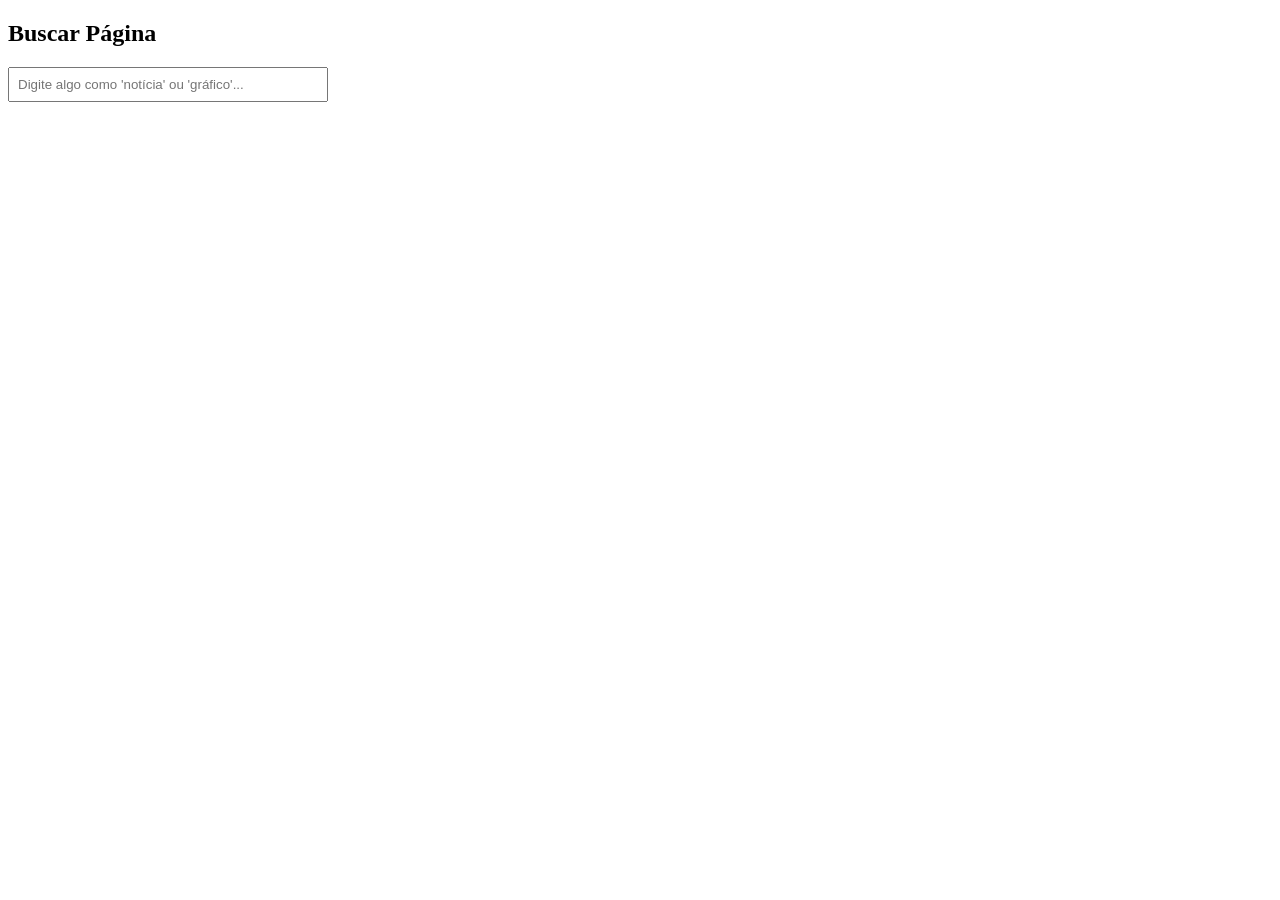
<file: barra_pesquisa.html>
<!DOCTYPE html>
<html lang="pt-BR">
<head>
  <meta charset="UTF-8">
  <title>Pesquisar Páginas</title>
  <style>
    input {
      padding: 8px;
      width: 300px;
      margin-bottom: 10px;
    }
    ul {
      list-style: none;
      padding: 0;
    }
    li {
      margin: 5px 0;
    }
  </style>
</head>
<body>

  <h2>Buscar Página</h2>
  <input type="text" id="pesquisa" placeholder="Digite algo como 'notícia' ou 'gráfico'...">
  <ul id="resultados"></ul>

  <script>
    const paginas = [
      { titulo: "Gráfico Dinâmico", url: "grafico_dinamico.html" },
      { titulo: "Heatmap", url: "heatmap front.html" },
      { titulo: "Notícia", url: "noticia.html" },
      { titulo: "Sobre Nós", url: "sobre nós.html" },
      { titulo: "Top Perdedores", url: "top-perdedores.html" },
      { titulo: "Top Vencedores", url: "top-vencedores.html" }
    ];

    const input = document.getElementById('pesquisa');
    const lista = document.getElementById('resultados');

    input.addEventListener('input', () => {
      const termo = input.value.toLowerCase();
      lista.innerHTML = '';

      const filtradas = paginas.filter(p => p.titulo.toLowerCase().includes(termo));

      filtradas.forEach(pagina => {
        const li = document.createElement('li');
        const a = document.createElement('a');
        a.href = pagina.url;
        a.textContent = pagina.titulo;
        li.appendChild(a);
        lista.appendChild(li);
      });

      if (filtradas.length === 0 && termo.length > 0) {
        lista.innerHTML = '<li>Nenhuma página encontrada.</li>';
      }
    });
  </script>

</body>
</html>
</file>
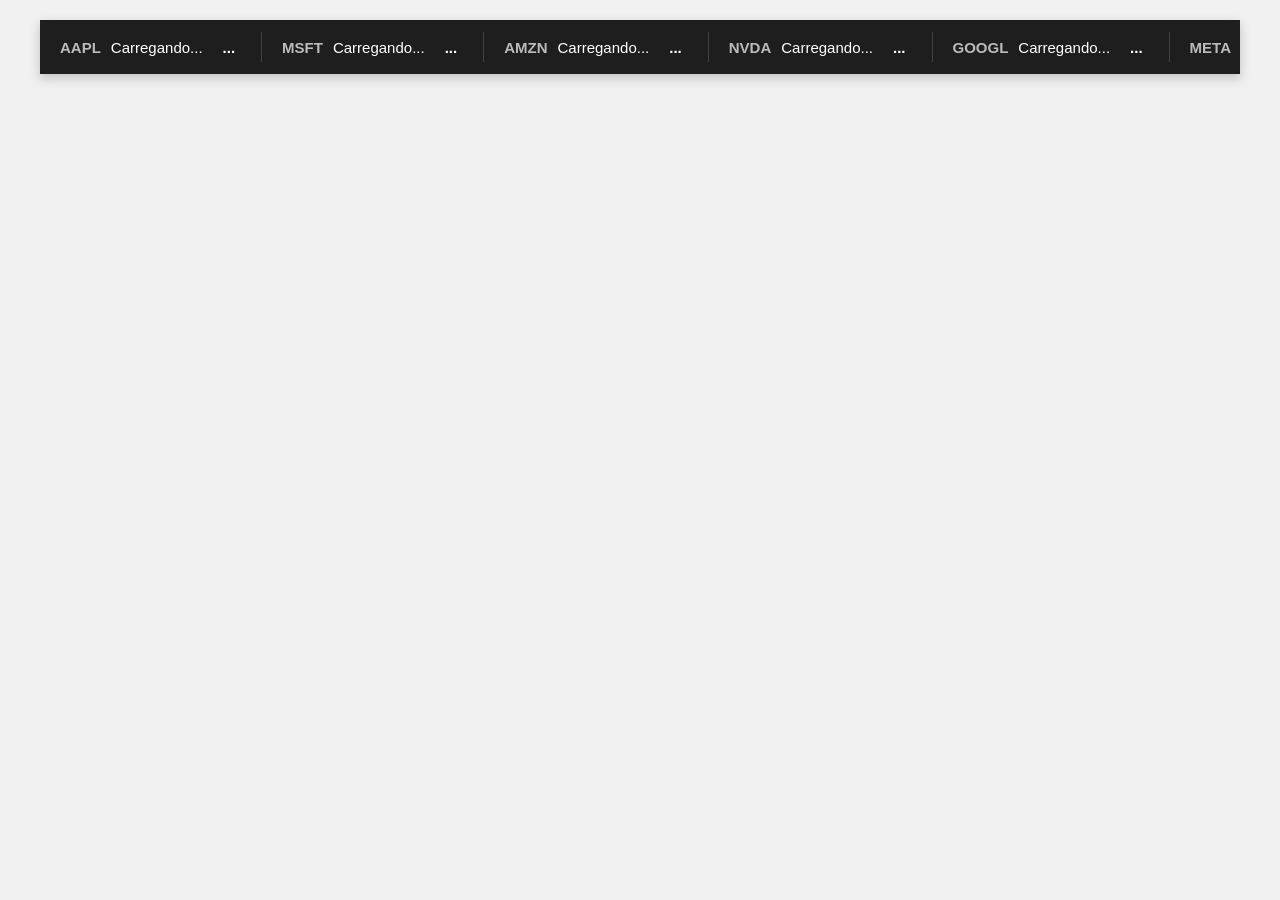
<file: faixa_acoes.html>
<!DOCTYPE html>
<html lang="pt-br">
<head>
    <meta charset="UTF-8">
    <meta name="viewport" content="width=device-width, initial-scale=1.0">
    <title>Faixa de Ações Rolante com Finnhub</title>
    <style>
        body {
            font-family: 'Segoe UI', Tahoma, Geneva, Verdana, sans-serif;
            background-color: #f0f0f0;
            margin: 0;
            padding-top: 20px;
            padding-bottom: 20px;
            display: flex;
            justify-content: center;
        }

        .ticker-container-wrapper {
            width: 100%;
            max-width: 1200px;
            background-color: #1e1e1e;
            color: #ffffff;
            overflow: hidden;
            padding: 12px 0;
            box-shadow: 0 4px 10px rgba(0,0,0,0.2);
        }

        .ticker-tape {
            display: flex;
            white-space: nowrap;
        }

        .stock-item {
            display: inline-flex;
            align-items: center;
            padding: 0 20px;
            font-size: 15px;
            height: 30px;
            border-right: 1px solid #444;
        }

        .stock-symbol {
            font-weight: bold;
            margin-right: 10px;
            color: #bbbbbb;
        }

        .stock-price {
            margin-right: 10px;
            color: #ffffff;
        }

        .stock-change-container {
            display: flex;
            align-items: center;
            padding: 3px 6px;
            border-radius: 4px;
            font-weight: bold;
        }

        .positive {
            background-color: #0b873c;
            color: #ffffff;
        }

        .negative {
            background-color: #d92e2e;
            color: #ffffff;
        }

        .arrow {
            margin-right: 4px;
            font-size: 14px;
        }

        @keyframes scrollTicker {
            0% {
                transform: translateX(0%);
            }
            100% {
                transform: translateX(-50%);
            }
        }
    </style>
</head>
<body>

<div class="ticker-container-wrapper">
    <div class="ticker-tape" id="tickerTape">
    </div>
</div>

<script>
    const finnhubApiKey = "d0s785pr01qkkpltdqh0d0s785pr01qkkpltdqhg";
    const nasdaqSymbols = ["AAPL", "MSFT", "AMZN", "NVDA", "GOOGL", "META", "TSLA", "AVGO", "COST", "ADBE"];
    let previousData = {};
    const REFRESH_INTERVAL = 30000;
    let isTickerInitialized = false;

    const tickerTapeElement = document.getElementById('tickerTape');

    function createStockItemHTML(symbol, data) {
        const currentData = data || { price: undefined, percentChange: undefined };
        const price = currentData.price !== undefined ? `$${Number(currentData.price).toFixed(2)}` : 'Carregando...';
        let percentChangeStr = currentData.percentChange !== undefined ? `${Number(currentData.percentChange).toFixed(2)}%` : '...';
        let changeClass = '';
        let arrow = '';

        if (currentData.percentChange !== undefined) {
            const pc = Number(currentData.percentChange);
            if (pc > 0) {
                changeClass = 'positive';
                arrow = '▲';
                percentChangeStr = `+${percentChangeStr}`;
            } else if (pc < 0) {
                changeClass = 'negative';
                arrow = '▼';
            }
        }

        return `
            <div class="stock-item" data-symbol="${symbol}">
                <span class="stock-symbol">${symbol}</span>
                <span class="stock-price">${price}</span>
                <div class="stock-change-container ${changeClass}">
                    <span class="arrow">${arrow}</span>
                    <span class="stock-change">${percentChangeStr}</span>
                </div>
            </div>
        `;
    }

    function initializeTicker() {
        if (isTickerInitialized) {
            return;
        }

        let originalItemsHTML = '';
        nasdaqSymbols.forEach(symbol => {
            originalItemsHTML += createStockItemHTML(symbol, previousData[symbol]);
        });

        const tempOriginalContainer = document.createElement('div');
        tempOriginalContainer.style.display = 'flex';
        tempOriginalContainer.style.visibility = 'hidden';
        tempOriginalContainer.style.position = 'absolute';
        tempOriginalContainer.innerHTML = originalItemsHTML;
        document.body.appendChild(tempOriginalContainer);

        let singleSetWidth = 0;
        Array.from(tempOriginalContainer.children).forEach(item => {
            singleSetWidth += item.offsetWidth;
        });
        document.body.removeChild(tempOriginalContainer);

        tickerTapeElement.innerHTML = originalItemsHTML + originalItemsHTML;

        if (singleSetWidth > 0) {
            const animationSpeedPxPerSec = 50;
            const animationDuration = singleSetWidth / animationSpeedPxPerSec;
            tickerTapeElement.style.animation = `scrollTicker ${animationDuration}s linear infinite`;
        } else {
            tickerTapeElement.style.animation = `scrollTicker 60s linear infinite`;
        }
        isTickerInitialized = true;
    }

    function updateTickerDisplays() {
        if (!isTickerInitialized) return;

        nasdaqSymbols.forEach(symbol => {
            const data = previousData[symbol];
            if (data) {
                const itemsToUpdate = document.querySelectorAll(`.stock-item[data-symbol="${symbol}"]`);
                itemsToUpdate.forEach(itemElement => {
                    const priceElement = itemElement.querySelector(".stock-price");
                    const changeContainerElement = itemElement.querySelector(".stock-change-container");
                    const arrowElement = itemElement.querySelector(".arrow");
                    const changeValueElement = itemElement.querySelector(".stock-change");

                    if (priceElement) priceElement.textContent = data.price !== undefined ? `$${Number(data.price).toFixed(2)}` : 'Carregando...';
                    
                    let percentChangeStr = data.percentChange !== undefined ? `${Number(data.percentChange).toFixed(2)}%` : '...';
                    let changeClass = '';
                    let arrow = '';

                    if (data.percentChange !== undefined) {
                        const pc = Number(data.percentChange);
                        if (pc > 0) {
                            changeClass = 'positive';
                            arrow = '▲';
                            percentChangeStr = `+${percentChangeStr}`;
                        } else if (pc < 0) {
                            changeClass = 'negative';
                            arrow = '▼';
                        }
                    }

                    if (changeContainerElement) changeContainerElement.className = `stock-change-container ${changeClass}`;
                    if (arrowElement) arrowElement.textContent = arrow;
                    if (changeValueElement) changeValueElement.textContent = percentChangeStr;
                });
            }
        });
    }

    async function fetchStockData() {
        const apiKeyMissing = (finnhubApiKey === "SUA_CHAVE_FINNHUB_API" || !finnhubApiKey);

        if (apiKeyMissing) {
            if (!isTickerInitialized) {
                 nasdaqSymbols.forEach((symbol) => {
                    if (!previousData[symbol]) {
                        previousData[symbol] = {
                            price: (100 + Math.random() * 300).toFixed(2),
                            percentChange: (Math.random() * 4 - 2).toFixed(2)
                        };
                    }
                });
                initializeTicker();
            } else {
                nasdaqSymbols.forEach((symbol) => { // Garante que placeholders existam se previousData estiver vazio
                    if (!previousData[symbol]) {
                        previousData[symbol] = {
                            price: (100 + Math.random() * 300).toFixed(2),
                            percentChange: (Math.random() * 4 - 2).toFixed(2)
                        };
                    }
                });
                updateTickerDisplays();
            }
            return;
        }

        if (!isTickerInitialized) {
             initializeTicker();
        }

        let newOverallData = {};
        for (const symbol of nasdaqSymbols) {
            try {
                const response = await fetch(`https://finnhub.io/api/v1/quote?symbol=${symbol}&token=${finnhubApiKey}`);
                if (!response.ok) {
                    if(previousData[symbol]) newOverallData[symbol] = previousData[symbol];
                    continue;
                }
                const data = await response.json();

                if (data && data.c !== undefined && data.dp !== undefined) {
                    newOverallData[symbol] = { price: data.c, percentChange: data.dp };
                } else {
                    if(previousData[symbol]) newOverallData[symbol] = previousData[symbol];
                }
            } catch (error) {
                if(previousData[symbol]) newOverallData[symbol] = previousData[symbol];
            }
        }
        previousData = {...previousData, ...newOverallData};
        updateTickerDisplays();
    }

    // Bloco de Inicialização Principal
    if (finnhubApiKey === "SUA_CHAVE_FINNHUB_API" || !finnhubApiKey) {
        nasdaqSymbols.forEach((symbol) => {
            if (!previousData[symbol]) {
                 previousData[symbol] = {
                    price: (100 + Math.random() * 300).toFixed(2),
                    percentChange: (Math.random() * 4 - 2).toFixed(2)
                };
            }
        });
    }

    initializeTicker();
    fetchStockData();
    setInterval(fetchStockData, REFRESH_INTERVAL);
</script>

</body>
</html>
</file>
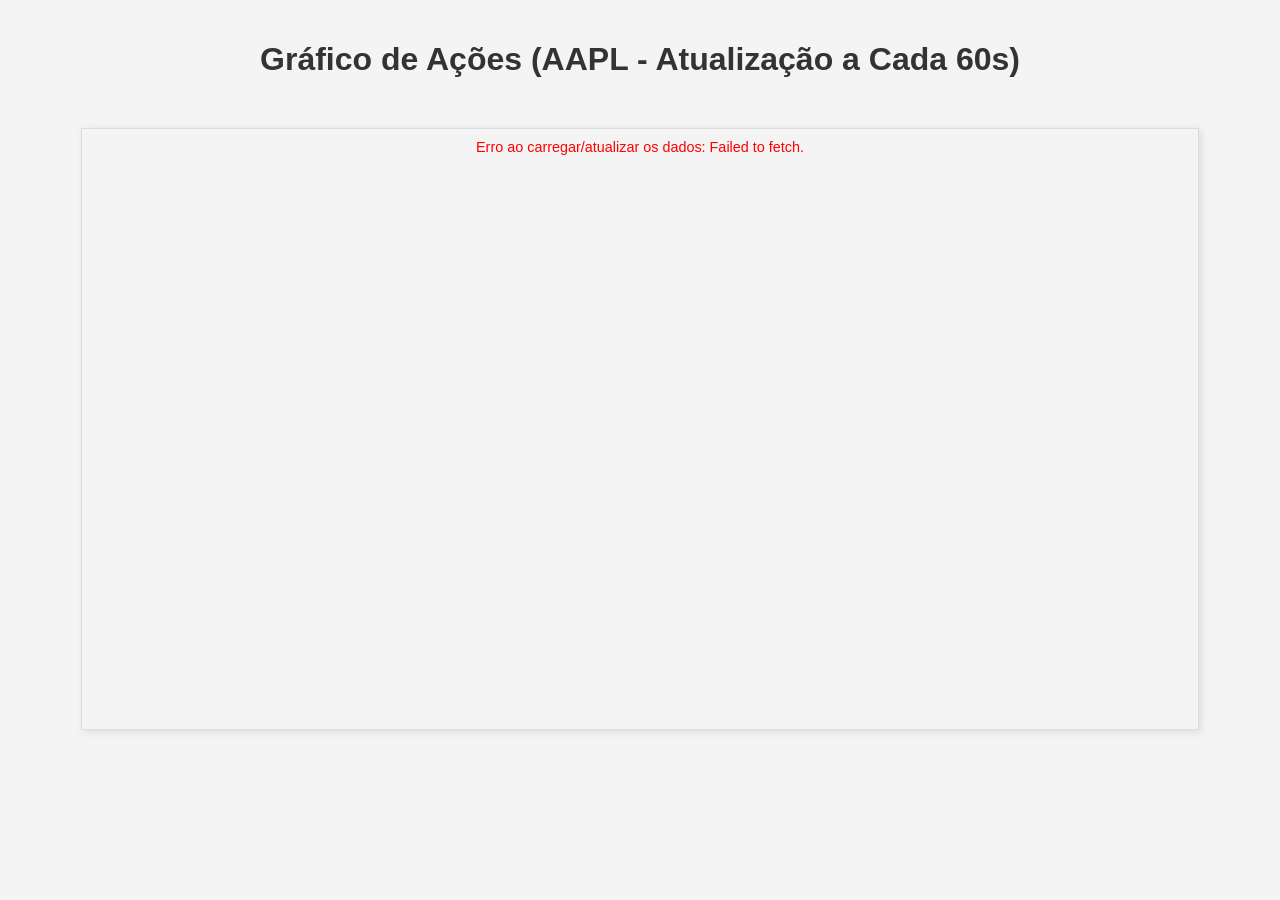
<file: grafico_dinamico.html>
<!DOCTYPE html>
<html lang="pt-BR">
<head>
    <meta charset="UTF-8">
    <meta name="viewport" content="width=device-width, initial-scale=1.0">
    <title>Gráfico de Ações em Tempo Real (Alpha Vantage)</title>
    
    <script src="https://code.highcharts.com/stock/highstock.js"></script>
    <script src="https://code.highcharts.com/stock/modules/data.js"></script>
    <script src="https://code.highcharts.com/stock/modules/exporting.js"></script>
    <script src="https://code.highcharts.com/stock/modules/indicators.js"></script>
    <script src="https://code.highcharts.com/stock/stock/modules/drag-panes.js"></script>
    <script src="https://code.highcharts.com/stock/modules/annotations.js"></script>
    
    <style>
        #chart-container {
            width: 90%;
            max-width: 1200px;
            height: 600px;
            margin: 50px auto;
            border: 1px solid #ddd;
            box-shadow: 2px 2px 8px rgba(0,0,0,0.1);
        }
        body {
            font-family: Arial, sans-serif;
            text-align: center;
            background-color: #f4f4f4;
            margin: 0;
            padding: 20px;
        }
        h1 {
            color: #333;
        }
        #loading-message {
            margin-top: 20px;
            font-size: 1.2em;
            color: #555;
        }
        #status-message {
            margin-top: 10px;
            font-size: 0.9em;
            color: #777;
        }
    </style>
</head>
<body>
    <h1>Gráfico de Ações (AAPL - Atualização a Cada 60s)</h1>
    
    <div id="chart-container">
        <p id="loading-message">Carregando dados iniciais do gráfico...</p>
        <p id="status-message"></p>
    </div>

    <script>
        document.addEventListener('DOMContentLoaded', function () {
            const loadingMessage = document.getElementById('loading-message');
            const statusMessage = document.getElementById('status-message');
            
            // Sua chave API da Alpha Vantage
            const ALPHA_VANTAGE_API_KEY = 'ZFQDNZ946X36TIYZ'; 
            const SYMBOL = 'AAPL'; 
            const UPDATE_INTERVAL_MS = 60 * 1000; // Atualiza a cada 60 segundos (1 minuto)

            let chart; // Variável para armazenar a instância do gráfico

            async function fetchDataAndUpdateChart() {
                try {
                    statusMessage.textContent = 'Buscando novos dados...';
                    const alphaVantageUrl = `https://www.alphavantage.co/query?function=TIME_SERIES_INTRADAY&symbol=${SYMBOL}&interval=1min&outputsize=compact&apikey=${ALPHA_VANTAGE_API_KEY}`;
                    
                    console.log("Tentando buscar dados da URL:", alphaVantageUrl);
                    
                    const response = await fetch(alphaVantageUrl);
                    
                    if (!response.ok) {
                        throw new Error(`Erro HTTP: ${response.status} - ${response.statusText}`);
                    }
                    
                    const data = await response.json();
                    
                    console.log("Dados brutos da Alpha Vantage:", data);

                    const timeSeries = data['Time Series (1min)'];

                    if (!timeSeries) {
                        if (data['Error Message']) {
                            throw new Error(`Erro da API Alpha Vantage: ${data['Error Message']}`);
                        }
                        if (data['Note']) {
                            throw new Error(`Erro da API Alpha Vantage: ${data['Note']}. Você atingiu o limite de requisições do plano gratuito (5 por minuto / 25 por dia).`);
                        }
                        throw new Error("Nenhum dado intradiário encontrado. Verifique o símbolo da ação ou sua chave API.");
                    }

                    const ohlcData = [];
                    const volumeData = [];

                    const dates = Object.keys(timeSeries).sort((a, b) => new Date(a).getTime() - new Date(b).getTime());

                    for (const dateStr of dates) {
                        const item = timeSeries[dateStr];
                        const timestampMs = new Date(dateStr).getTime();
                        
                        const open = parseFloat(item['1. open']);
                        const high = parseFloat(item['2. high']);
                        const low = parseFloat(item['3. low']);
                        const close = parseFloat(item['4. close']);
                        const volume = parseFloat(item['5. volume']); 
                        
                        ohlcData.push([timestampMs, open, high, low, close]);
                        volumeData.push([timestampMs, volume]);
                    }

                    if (chart) {
                        chart.series[0].setData(ohlcData);
                        chart.series[1].setData(volumeData);
                        statusMessage.textContent = `Gráfico atualizado em: ${new Date().toLocaleTimeString()}`;
                    } else {
                        loadingMessage.style.display = 'none';
                        renderHighcharts(ohlcData, volumeData, SYMBOL);
                        statusMessage.textContent = `Gráfico inicial carregado. Última atualização: ${new Date().toLocaleTimeString()}`;
                    }

                } catch (error) {
                    console.error("Erro ao buscar ou processar dados da Alpha Vantage:", error);
                    loadingMessage.style.display = 'none';
                    statusMessage.textContent = `Erro ao carregar/atualizar os dados: ${error.message}.`;
                    statusMessage.style.color = 'red';
                }
            }

            function renderHighcharts(ohlcData, volumeData, symbol) {
                chart = Highcharts.stockChart('chart-container', {
                    rangeSelector: {
                        enabled: false
                    },
                    navigator: {
                        enabled: false
                    },
                    scrollbar: {
                        enabled: false
                    },

                    title: {
                        text: `${symbol} Preço da Ação (Dados Intradiários)`
                    },

                    subtitle: {
                        text: 'Dados de Alpha Vantage (Plano Gratuito - Limite de Requisições)'
                    },

                    xAxis: {
                        type: 'datetime',
                        labels: {
                            formatter: function() {
                                return Highcharts.dateFormat('%H:%M:%S', this.value);
                            }
                        }
                    },

                    yAxis: [{
                        labels: {
                            align: 'right',
                            x: -3
                        },
                        title: {
                            text: 'Preço'
                        },
                        height: '60%',
                        lineWidth: 2,
                        resize: {
                            enabled: true
                        }
                    }, {
                        labels: {
                            align: 'right',
                            x: -3
                        },
                        title: {
                            text: 'Volume'
                        },
                        top: '65%',
                        height: '35%',
                        offset: 0,
                        lineWidth: 2
                    }],

                    tooltip: {
                        split: true
                    },

                    series: [{
                        type: 'candlestick',
                        name: `${symbol} Preço`,
                        data: ohlcData,
                        // === ADIÇÃO PARA AS CORES DOS CANDLES ===
                        color: 'red',    // Cor para velas de baixa (fechamento < abertura)
                        upColor: 'green',// Cor para velas de alta (fechamento > abertura)
                        // ======================================
                        dataGrouping: {
                            enabled: false
                        },
                        id: 'main-series'
                    }, {
                        type: 'column',
                        name: 'Volume',
                        data: volumeData,
                        yAxis: 1,
                        dataGrouping: {
                            enabled: false
                        }
                    }]
                });
            }

            fetchDataAndUpdateChart();
            setInterval(fetchDataAndUpdateChart, UPDATE_INTERVAL_MS);
        });
    </script>
</body>
</html>
</file>
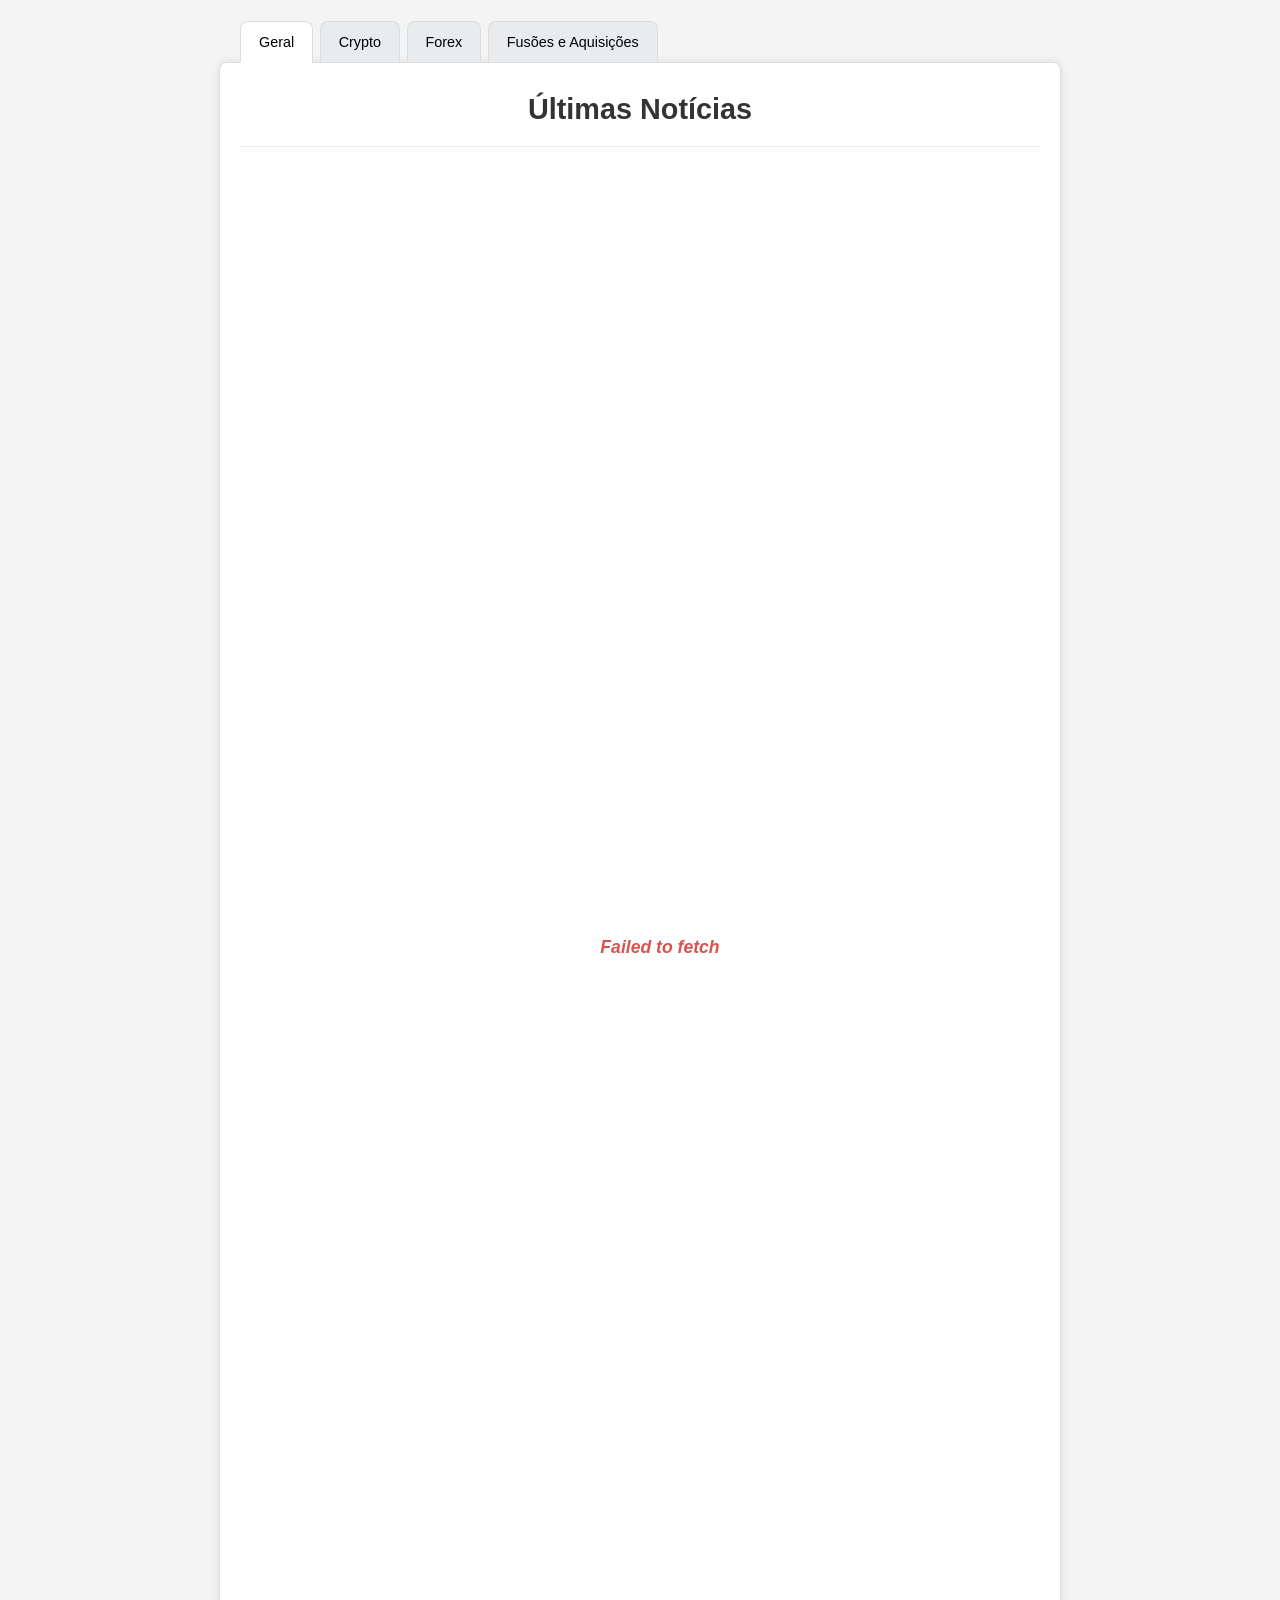
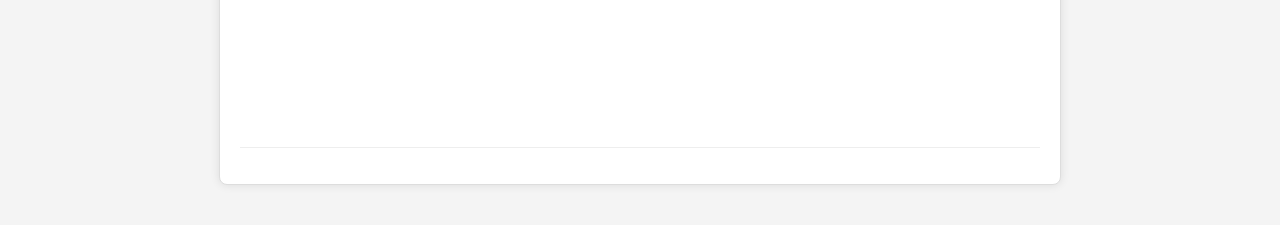
<file: noticia.html>
<!DOCTYPE html>
<html lang="pt-br">
<head>
    <meta charset="UTF-8">
    <meta name="viewport" content="width=device-width, initial-scale=1.0">
    <title>Notícias do Mercado</title>
    <style>
        body {
            font-family: Arial, sans-serif;
            margin: 0;
            padding: 20px;
            background-color: #f4f4f4;
            color: #333;
        }

        .tabs-container {
            max-width: 800px; 
            margin: 0 auto; /* Centralizar, sem margem inferior específica aqui */
            /* padding-left: 10px; -- REMOVIDO para alinhar à esquerda */
            position: relative;
            z-index: 10;
        }

        .tab-button {
            padding: 12px 18px;
            margin-right: 2px; /* Espaço entre abas */
            /* margin-left: 0; -- Garante que a primeira aba comece na borda */
            cursor: pointer;
            border: 1px solid #ddd;
            background-color: #e9ecef;
            border-top-left-radius: 8px;
            border-top-right-radius: 8px;
            border-bottom: none; 
            position: relative;
            bottom: -1px; 
            font-weight: 500;
            font-size: 0.9em;
            transition: background-color 0.2s ease-in-out;
        }

        .tab-button:hover {
            background-color: #dee2e6;
        }

        .tab-button.active {
            background-color: #fff; 
            border-color: #ddd;
            border-bottom: 1px solid #fff; 
            z-index: 1;
        }

        .news-container {
            max-width: 800px;
            margin: 0 auto 20px auto; 
            background-color: #fff;
            padding: 20px;
            padding-top: 30px; 
            border: 1px solid #ddd; 
            border-radius: 8px;
            box-shadow: 0 0 10px rgba(0, 0, 0, 0.1);
            position: relative;
        }

        h1 {
            color: #333;
            text-align: center;
            margin-top: 0; 
            margin-bottom: 20px;
            font-size: 1.8em;
        }

        #news-list {
            list-style-type: none;
            padding: 0;
            height: 1600px; /* ALTURA FIXA - ajuste este valor conforme necessário */
            overflow-y: auto; /* Adiciona barra de rolagem se o conteúdo exceder a altura */
            display: flex;
            flex-direction: column;
            border-top: 1px solid #eee; /* Linha sutil no topo da área de scroll */
            border-bottom: 1px solid #eee; /* Linha sutil na base da área de scroll */
        }

        #news-list li.message-item {
            text-align: center;
            font-style: italic;
            color: #555;
            padding: 20px;
            margin: auto; 
            font-size: 1.1em;
            width: 100%; /* Para ocupar a largura e centralizar o texto */
        }
        
        #news-list li.message-item.error {
            color: #d9534f; 
            font-weight: bold;
        }

        #news-list li.message-item.loading {
            color: #007bff; 
        }

        #news-list li:not(.message-item) { 
            background-color: #f9f9f9;
            border: 1px solid #eee; /* Borda sutil para cada item, pode remover se preferir */
            padding: 15px;
            margin-bottom: 10px;
            border-radius: 4px;
            display: flex;
            align-items: flex-start;
        }
         /* Adiciona margem apenas se não for o último item de notícia real */
        #news-list li:not(.message-item):not(:last-child) {
            margin-bottom: 10px;
        }
        #news-list li:not(.message-item):last-child {
            margin-bottom: 0; /* Remove margem do último item para melhor encaixe no scroll */
        }


        #news-list li:not(.message-item) img {
            width: 100px;
            height: 100px;
            object-fit: cover;
            border-radius: 4px;
            margin-right: 15px;
            flex-shrink: 0;
        }

        .news-text-content { 
            flex: 1;
            display: flex;
            flex-direction: column;
        }

        #news-list li:not(.message-item) h3 {
            margin-top: 0;
            margin-bottom: 5px;
            font-size: 1.2em;
        }

        #news-list li:not(.message-item) p {
            margin: 5px 0;
            font-size: 0.9em;
            color: #555;
        }

        #news-list li:not(.message-item) a {
            text-decoration: none;
            color: #007bff;
            font-weight: bold;
            margin-top: auto; 
        }

        #news-list li:not(.message-item) a:hover {
            text-decoration: underline;
        }

    </style>
</head>
<body>
    <div class="tabs-container">
        <button class="tab-button active" data-category="general">Geral</button>
        <button class="tab-button" data-category="crypto">Crypto</button>
        <button class="tab-button" data-category="forex">Forex</button>
        <button class="tab-button" data-category="merger">Fusões e Aquisições</button>
    </div>

    <div class="news-container">
        <h1>Últimas Notícias</h1>
        <ul id="news-list">
            </ul>
    </div>

    <script>
        document.addEventListener('DOMContentLoaded', () => {
            const apiKey = 'd1095o1r01qhkqr8lp80d1095o1r01qhkqr8lp8g';
            let currentNewsCategory = 'general';
            const updateIntervalMinutes = 10;
            const numberOfArticles = 10; // Ou mais, se a área de scroll permitir

            const newsList = document.getElementById('news-list');
            const tabButtons = document.querySelectorAll('.tab-button');

            function formatUnixTimestamp(timestamp) {
                const date = new Date(timestamp * 1000);
                return date.toLocaleString('pt-BR');
            }

            async function fetchNews() {
                if (!apiKey || apiKey === 'SUA_CHAVE_API_AQUI') {
                    newsList.innerHTML = '<li class="message-item error">CONFIGURAÇÃO: Por favor, insira sua chave de API da Finnhub.</li>';
                    console.error('Chave da API não configurada.');
                    return;
                }

                newsList.innerHTML = '<li class="message-item loading">Carregando notícias...</li>';

                const url = `https://finnhub.io/api/v1/news?category=${currentNewsCategory}&token=${apiKey}`;
                let customErrorMessage = '';

                try {
                    const response = await fetch(url);
                    if (!response.ok) {
                        if (response.status === 401) {
                            customErrorMessage = 'Erro de Autenticação: Verifique sua chave de API.';
                        } else if (response.status === 403) {
                            customErrorMessage = 'Acesso Negado: Sua chave de API não tem permissão para este recurso.';
                        } else if (response.status === 429) {
                            customErrorMessage = 'Limite de Requisições Atingido. Tente novamente mais tarde.';
                        } else {
                            customErrorMessage = `Erro ao buscar notícias (HTTP ${response.status}).`;
                        }
                        throw new Error(customErrorMessage);
                    }
                    const data = await response.json();
                    if (data && data.length > 0) {
                        displayNews(data);
                    } else if (data && data.length === 0) {
                         newsList.innerHTML = '<li class="message-item">Nenhuma notícia encontrada para esta categoria.</li>';
                    } else { 
                        newsList.innerHTML = '<li class="message-item error">Não foi possível carregar as notícias. Formato de resposta inesperado.</li>';
                    }
                } catch (error) {
                    console.error('Falha ao buscar notícias:', error);
                    newsList.innerHTML = `<li class="message-item error">${customErrorMessage || error.message || 'Ocorreu um erro desconhecido.'}</li>`;
                }
            }

            function displayNews(articles) {
                newsList.innerHTML = ''; 

                const articlesToDisplay = articles.slice(0, numberOfArticles);

                articlesToDisplay.forEach(article => {
                    const listItem = document.createElement('li');

                    if (article.image && article.image.trim() !== '') {
                        const img = document.createElement('img');
                        img.src = article.image;
                        img.alt = article.headline;
                        listItem.appendChild(img);
                    }

                    const textContentDiv = document.createElement('div');
                    textContentDiv.className = 'news-text-content';

                    const title = document.createElement('h3');
                    title.textContent = article.headline;
                    textContentDiv.appendChild(title);

                    const source = document.createElement('p');
                    source.textContent = `Fonte: ${article.source}`;
                    textContentDiv.appendChild(source);

                    const datetime = document.createElement('p');
                    datetime.textContent = `Data: ${formatUnixTimestamp(article.datetime)}`;
                    textContentDiv.appendChild(datetime);

                    const link = document.createElement('a');
                    link.href = article.url;
                    link.textContent = 'Leia mais';
                    link.target = '_blank';
                    link.rel = 'noopener noreferrer';
                    textContentDiv.appendChild(link);
                    
                    listItem.appendChild(textContentDiv);
                    newsList.appendChild(listItem);
                });
            }

            tabButtons.forEach(button => {
                button.addEventListener('click', () => {
                    tabButtons.forEach(btn => btn.classList.remove('active'));
                    button.classList.add('active');
                    currentNewsCategory = button.dataset.category;
                    fetchNews();
                });
            });

            fetchNews();
            setInterval(fetchNews, updateIntervalMinutes * 60 * 1000);
        });
    </script>
</body>
</html>
</file>
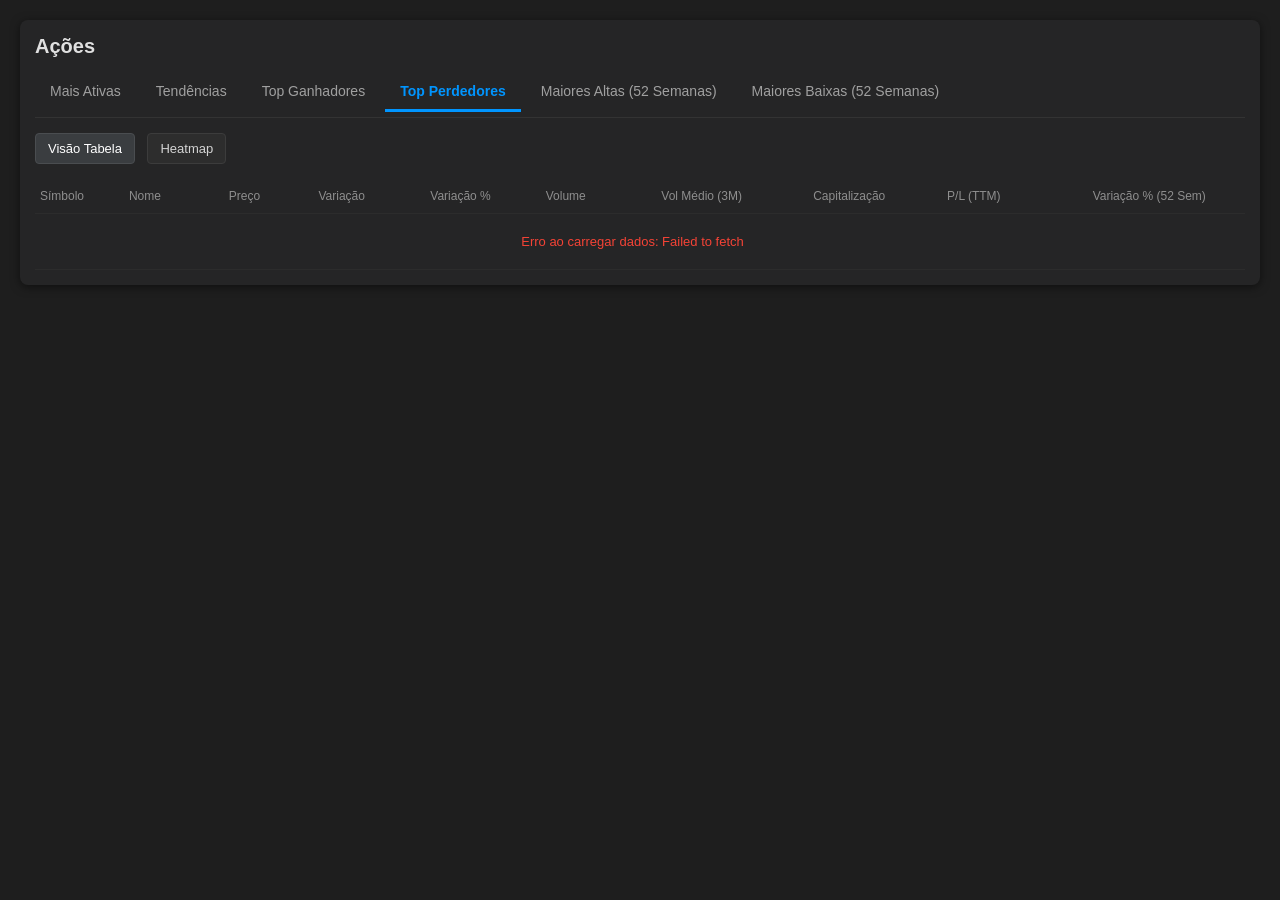
<file: top-perdedores.html>
<!DOCTYPE html>
<html lang="pt-BR">
<head>
    <meta charset="UTF-8">
    <meta name="viewport" content="width=device-width, initial-scale=1.0">
    <title>Top Perdedores</title>
    <style>
        body {
            font-family: 'Segoe UI', Tahoma, Geneva, Verdana, sans-serif;
            background-color: #1e1e1e;
            color: #d4d4d4;
            margin: 0;
            padding: 20px;
        }

        .stocks-container {
            background-color: #252526;
            border-radius: 8px;
            padding: 15px;
            box-shadow: 0 2px 10px rgba(0,0,0,0.5);
        }

        h2 {
            color: #e0e0e0;
            margin-top: 0;
            margin-bottom: 15px;
            font-size: 20px;
        }

        .tabs {
            display: flex;
            margin-bottom: 15px;
            border-bottom: 1px solid #333;
            flex-wrap: wrap; 
        }

        .tab-button {
            padding: 10px 15px;
            cursor: pointer;
            border: none;
            background-color: transparent;
            color: #a0a0a0;
            font-size: 14px;
            border-bottom: 3px solid transparent;
            margin-right: 5px;
            margin-bottom: 5px; 
        }

        .tab-button.active {
            color: #0095ff;
            border-bottom-color: #0095ff;
            font-weight: bold;
        }

        .view-options {
            margin-bottom: 15px;
        }

        .view-button {
            padding: 7px 12px;
            margin-right: 8px;
            cursor: pointer;
            border: 1px solid #3c3c3c;
            background-color: #2d2d2d;
            color: #d4d4d4;
            font-size: 13px;
            border-radius: 4px;
        }

        .view-button.active {
            background-color: #3a3d40;
            color: #ffffff;
            border-color: #4a4d50;
        }

        table {
            width: 100%;
            border-collapse: collapse;
            font-size: 13px;
        }

        th, td {
            padding: 10px 8px;
            text-align: left;
            border-bottom: 1px solid #2c2c2c;
            white-space: nowrap; 
        }

        th {
            color: #8e8e8e;
            font-weight: 500;
            font-size: 12px;
        }

        tbody tr:hover {
            background-color: #2a2d2e;
        }

        .text-red {
            color: #f44336;
        }

        .text-green {
            color: #4caf50;
        }

        .symbol {
            color: #5dade2;
            font-weight: bold;
        }

        .sparkline-cell {
            width: 60px;
            text-align: center;
        }

        .sparkline-placeholder {
            width: 50px;
            height: 20px;
            font-size: 18px; 
            color: #666;
            line-height: 20px;
            display: inline-block;
        }

        td.number-cell, th.number-header {
            text-align: right;
            padding-right: 15px;
        }

        th:first-child, td:first-child {
            padding-left: 5px;
        }

        td:nth-child(2) {
            white-space: normal; 
            min-width: 100px; 
        }

        .loading-message, .error-message, .no-data-message {
            text-align: center;
            padding: 20px;
            color: #a0a0a0;
        }

        .error-message {
            color: #f44336;
        }
    </style>
</head>
<body>

<div class="stocks-container">
    <h2>Ações</h2>
    <div class="tabs">
        <button class="tab-button" data-tab-id="most-active">Mais Ativas</button>
        <button class="tab-button" data-tab-id="trending-now">Tendências</button>
        <button class="tab-button" data-tab-id="top-gainers">Top Ganhadores</button>
        <button class="tab-button active" data-tab-id="top-losers">Top Perdedores</button>
        <button class="tab-button" data-tab-id="52wk-gainers">Maiores Altas (52 Semanas)</button>
        <button class="tab-button" data-tab-id="52wk-losers">Maiores Baixas (52 Semanas)</button>
    </div>
    <div class="view-options">
        <button class="view-button active" data-view-id="table">Visão Tabela</button>
        <button class="view-button" data-view-id="heatmap">Heatmap</button>
    </div>
    <table>
        <thead>
            <tr>
                <th>Símbolo</th>
                <th>Nome</th>
                <th class="number-header">Preço</th>
                <th class="number-header">Variação</th>
                <th class="number-header">Variação %</th>
                <th class="number-header">Volume</th>
                <th class="number-header">Vol Médio (3M)</th>
                <th class="number-header">Capitalização</th>
                <th class="number-header">P/L (TTM)</th>
                <th class="number-header">Variação % (52 Sem)</th>
                <th></th>
            </tr>
        </thead>
        <tbody id="stock-table-body">
            <tr>
                <td colspan="11" class="loading-message">Carregando dados...</td>
            </tr>
        </tbody>
    </table>
</div>

<script>
document.addEventListener('DOMContentLoaded', () => {
    const stockTableBody = document.getElementById('stock-table-body');
    const FMP_API_KEY = 'jFXomqhwPs2waRbSavVD778vyxTRCKZK'; // <<< COLOQUE SUA CHAVE REAL DA FMP AQUI
    const AUTO_UPDATE_INTERVAL_MS = 10000; // 10 segundos para teste (10 * 1000 ms)
    let autoUpdateIntervalId = null;

    function displayMessage(message, type = 'no-data') {
        let cssClass = 'no-data-message';
        if (type === 'error') cssClass = 'error-message';
        else if (type === 'loading') cssClass = 'loading-message';
        stockTableBody.innerHTML = `<tr><td colspan="11" class="${cssClass}">${message}</td></tr>`;
    }

    function displayStocks(stocksArray) {
        stockTableBody.innerHTML = '';

        if (!Array.isArray(stocksArray)) {
            displayMessage("Erro: Formato de dados inesperado recebido.", 'error');
            return;
        }

        if (stocksArray.length === 0) {
            displayMessage("Nenhuma ação encontrada para os critérios selecionados.");
            return;
        }

        stocksArray.forEach(stock => {
            const row = stockTableBody.insertRow();
            const symbol = stock.symbol || "N/D";
            const name = stock.name || "N/D";
            const price = parseFloat(stock.price);
            const changeAmount = parseFloat(stock.change);
            const changePercent = parseFloat(stock.changesPercentage);
            
            const volume = "N/D";
            const avgVol = "N/D";
            const marketCap = "N/D";
            const peRatio = "N/D";
            const wk52ChangePercent = "N/D";

            row.innerHTML = `
                <td><span class="symbol">${symbol}</span></td>
                <td>${name}</td>
                <td class="number-cell">${!isNaN(price) ? price.toFixed(2) : 'N/D'}</td>
                <td class="${changeAmount < 0 ? 'text-red' : 'text-green'} number-cell">${!isNaN(changeAmount) ? changeAmount.toFixed(2) : 'N/D'}</td>
                <td class="${changePercent < 0 ? 'text-red' : 'text-green'} number-cell">${!isNaN(changePercent) ? changePercent.toFixed(2) + '%' : 'N/D'}</td>
                <td class="number-cell">${volume}</td>
                <td class="number-cell">${avgVol}</td>
                <td class="number-cell">${marketCap}</td>
                <td class="number-cell">${peRatio}</td>
                <td class="number-cell">${wk52ChangePercent}</td>
                <td class="sparkline-cell">
                    <div class="sparkline-placeholder">
                        ${changePercent < -1 ? '📉' : (changePercent < 0 ? '↘️' : (changePercent > 1 ? '📈' : '↗️'))}
                    </div>
                </td>
            `;
        });
    }

    async function fetchMarketData(tabId) {
        if (!tabId) {
            return;
        }
        if (FMP_API_KEY === 'd0s76t9r01qkkpltdidgd0s76t9r01qkkpltdie0' || !FMP_API_KEY) {
            displayMessage("Por favor, configure sua chave da API FMP no arquivo script.js.", 'error');
            return;
        }

        displayMessage("Carregando dados da API FMP...", 'loading');

        let endpointType = '';
        if (tabId === 'top-losers') {
            endpointType = 'losers';
        } else if (tabId === 'top-gainers') {
            endpointType = 'gainers';
        } else if (tabId === 'most-active') {
            endpointType = 'actives';
        } else {
            displayMessage(`Dados para "${tabId}" não são diretamente suportados por este exemplo.`);
            return;
        }
        
        let apiUrl = `https://financialmodelingprep.com/api/v3/stock_market/${endpointType}?apikey=${FMP_API_KEY}`;
        if (tabId === 'top-losers') {
            apiUrl = `https://financialmodelingprep.com/stable/biggest-losers?apikey=${FMP_API_KEY}`;
        }


        try {
            const response = await fetch(apiUrl);
            const responseText = await response.text();

            if (!response.ok) {
                let errorMessage = `Erro HTTP: ${response.status} ${response.statusText}`;
                try {
                    const errorData = JSON.parse(responseText);
                    errorMessage = errorData['Error Message'] || errorData.message || JSON.stringify(errorData) || errorMessage;
                } catch (e) {
                    if (responseText && responseText.length < 300 && responseText.trim() !== "") {
                        errorMessage += ` - Resposta: ${responseText}`;
                    }
                }
                throw new Error(errorMessage);
            }

            let data;
            try {
                data = JSON.parse(responseText);
            } catch (e) {
                throw new Error(`Resposta da API FMP não é um JSON válido: ${responseText.substring(0,100)}...`);
            }
            
            if (data && typeof data === 'object' && (data['Error Message'] || data.error)) {
                 throw new Error(`Erro da API FMP: ${data['Error Message'] || data.error}`);
            }

            if (Array.isArray(data)) {
                displayStocks(data);
            } else if (data && typeof data === 'object' && Object.keys(data).length === 0) {
                displayStocks([]);
            } else {
                throw new Error(`Formato de dados inesperado da API FMP: ${JSON.stringify(data).substring(0,200)}`);
            }

        } catch (error) {
            displayMessage(`Erro ao carregar dados: ${error.message}`, 'error');
        }
    }

    function fetchCurrentlyActiveTabData() {
        const activeTabButton = document.querySelector('.tab-button.active');
        if (activeTabButton) {
            fetchMarketData(activeTabButton.dataset.tabId);
        }
    }

    function startAutoUpdate() {
        if (autoUpdateIntervalId) {
            clearInterval(autoUpdateIntervalId);
        }
        fetchCurrentlyActiveTabData(); 
        autoUpdateIntervalId = setInterval(fetchCurrentlyActiveTabData, AUTO_UPDATE_INTERVAL_MS);
    }

    const tabButtons = document.querySelectorAll('.tab-button');
    tabButtons.forEach(button => {
        button.addEventListener('click', () => {
            const currentActive = document.querySelector('.tab-button.active');
            if (currentActive) {
                currentActive.classList.remove('active');
            }
            button.classList.add('active');
            startAutoUpdate(); 
        });
    });

    const viewModeButtons = document.querySelectorAll('.view-button');
    viewModeButtons.forEach(button => {
        button.addEventListener('click', () => {
            const currentActive = document.querySelector('.view-button.active');
            if (currentActive) {
                currentActive.classList.remove('active');
            }
            button.classList.add('active');
        });
    });

    const initialActiveTab = document.querySelector('.tab-button.active');
    if (initialActiveTab) {
        startAutoUpdate();
    } else if (tabButtons.length > 0) {
        tabButtons[0].classList.add('active');
        startAutoUpdate();
    }
});
</script>

</body>
</html>
</file>
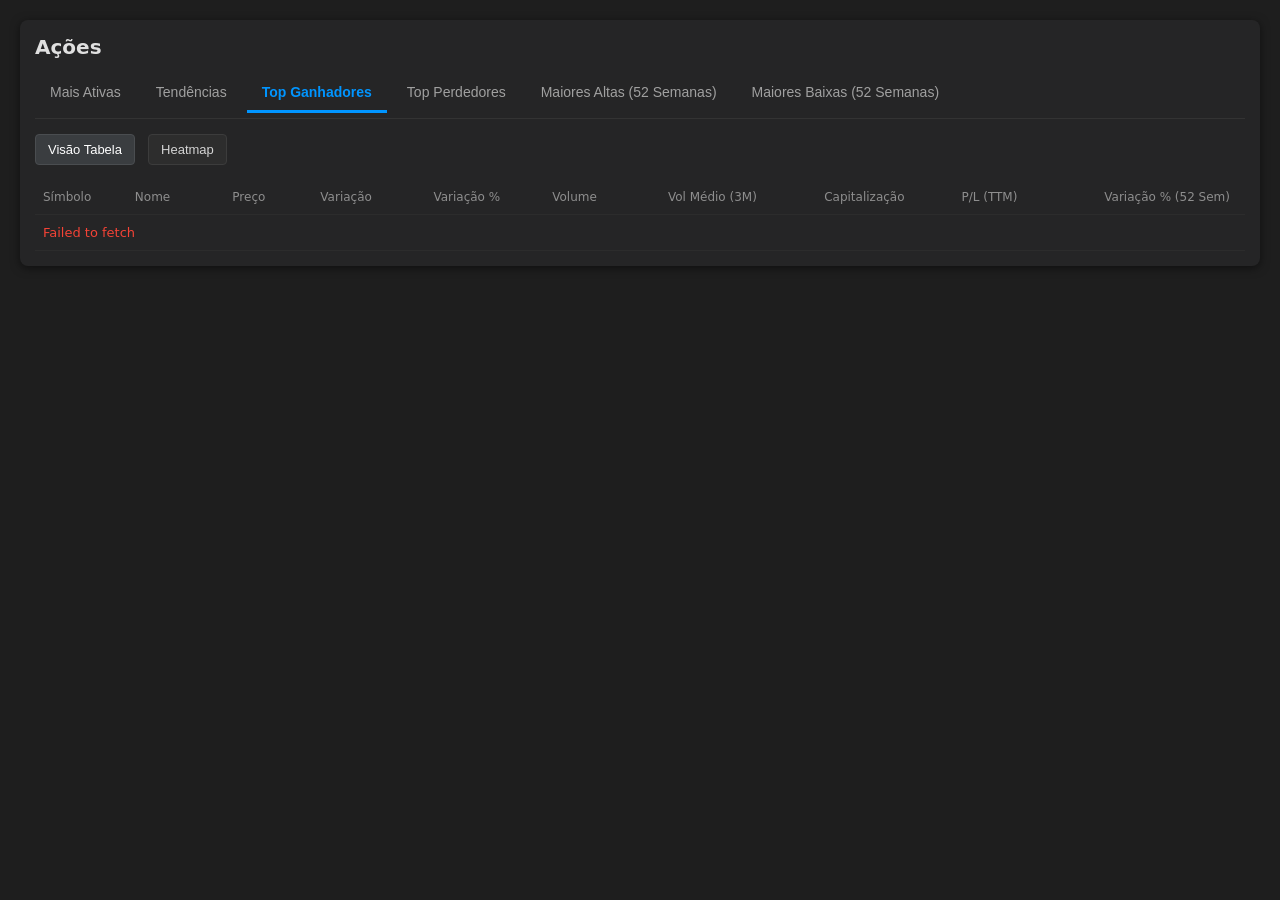
<file: top-vencedores.html>
<!DOCTYPE html>
<html lang="pt-BR">
<head>
    <meta charset="UTF-8">
    <meta name="viewport" content="width=device-width, initial-scale=1.0">
    <title>Mercado de Ações - Top Ganhadores</title>
    <style>
        body {
            font-family: system-ui, -apple-system, BlinkMacSystemFont, 'Segoe UI', Roboto, Oxygen, Ubuntu, Cantarell, 'Open Sans', 'Helvetica Neue', sans-serif;
            background-color: #1e1e1e;
            color: #d4d4d4;
            margin: 0;
            padding: 20px;
        }
        .stocks-container {
            background-color: #252526;
            border-radius: 8px;
            padding: 15px;
            box-shadow: 0 2px 10px rgba(0,0,0,0.5);
        }
        h2 {
            color: #e0e0e0;
            margin-top: 0;
            margin-bottom: 15px;
            font-size: 20px;
        }
        .tabs {
            display: flex;
            margin-bottom: 15px;
            border-bottom: 1px solid #333;
            flex-wrap: wrap; 
        }
        .tab-button {
            padding: 10px 15px;
            cursor: pointer;
            border: none;
            background-color: transparent;
            color: #a0a0a0;
            font-size: 14px;
            border-bottom: 3px solid transparent;
            margin-right: 5px;
            margin-bottom: 5px; 
        }
        .tab-button.active {
            color: #0095ff;
            border-bottom-color: #0095ff;
            font-weight: bold;
        }
        .view-options {
            margin-bottom: 15px;
        }
        .view-button {
            padding: 7px 12px;
            margin-right: 8px;
            cursor: pointer;
            border: 1px solid #3c3c3c;
            background-color: #2d2d2d;
            color: #d4d4d4;
            font-size: 13px;
            border-radius: 4px;
        }
        .view-button.active {
            background-color: #3a3d40;
            color: #ffffff;
            border-color: #4a4d50;
        }
        table {
            width: 100%;
            border-collapse: collapse;
            font-size: 13px;
        }
        th, td {
            padding: 10px 8px;
            text-align: left;
            border-bottom: 1px solid #2c2c2c;
            white-space: nowrap; 
        }
        th {
            color: #8e8e8e;
            font-weight: 500;
            font-size: 12px;
        }
        tbody tr:hover {
            background-color: #2a2d2e;
        }
        .text-red { color: #f44336; }
        .text-green { color: #4caf50; }
        .symbol {
            color: #5dade2;
            font-weight: bold;
        }
        td.number-cell, th.number-header {
            text-align: right;
            padding-right: 15px;
        }
        .message-cell {
            text-align: center;
            padding: 20px;
            color: #a0a0a0;
        }
        .error-message { color: #f44336; }
    </style>
</head>
<body>

<div class="stocks-container">
    <h2>Ações</h2>
    <div class="tabs">
        <button class="tab-button" data-tab-id="most-active">Mais Ativas</button>
        <button class="tab-button" data-tab-id="trending-now">Tendências</button>
        <button class="tab-button active" data-tab-id="top-gainers">Top Ganhadores</button>
        <button class="tab-button" data-tab-id="top-losers">Top Perdedores</button>
        <button class="tab-button" data-tab-id="52wk-gainers">Maiores Altas (52 Semanas)</button>
        <button class="tab-button" data-tab-id="52wk-losers">Maiores Baixas (52 Semanas)</button>
    </div>
    <div class="view-options">
        <button class="view-button active" data-view-id="table">Visão Tabela</button>
        <button class="view-button" data-view-id="heatmap">Heatmap</button>
    </div>
    <table>
        <thead>
            <tr>
                <th>Símbolo</th>
                <th>Nome</th>
                <th class="number-header">Preço</th>
                <th class="number-header">Variação</th>
                <th class="number-header">Variação %</th>
                <th class="number-header">Volume</th>
                <th class="number-header">Vol Médio (3M)</th>
                <th class="number-header">Capitalização</th>
                <th class="number-header">P/L (TTM)</th>
                <th class="number-header">Variação % (52 Sem)</th>
            </tr>
        </thead>
        <tbody id="stock-table-body">
            </tbody>
    </table>
</div>

<script>
document.addEventListener('DOMContentLoaded', () => {
    const stockTableBody = document.getElementById('stock-table-body');
    // ↓↓↓ COLOQUE SUA CHAVE DA API FMP (FINANCIAL MODELING PREP) AQUI ↓↓↓
    const FMP_API_KEY = 'LtdVw6hZ39ugp0qoE2ZajRsPs549PRPO';
    const AUTO_UPDATE_INTERVAL_MS = 10000; // 3 minutos
    let autoUpdateIntervalId = null;

    function displayMessage(message, type = 'info') {
        const cssClass = type === 'error' ? 'error-message' : 'message-cell';
        stockTableBody.innerHTML = `<tr><td colspan="10" class="${cssClass}">${message}</td></tr>`;
    }

    function displayStocks(stocks) {
        stockTableBody.innerHTML = '';
        if (!Array.isArray(stocks) || stocks.length === 0) {
            displayMessage("Nenhuma ação encontrada para os critérios selecionados.");
            return;
        }

        stocks.forEach(stock => {
            const row = stockTableBody.insertRow();
            const change = parseFloat(stock.change);
            const percentChange = parseFloat(stock.changesPercentage);
            const sign = change > 0 ? '+' : '';
            const colorClass = change < 0 ? 'text-red' : 'text-green';

            // Colunas não fornecidas por este endpoint específico da FMP
            const volume = "N/D";
            const avgVol = "N/D";
            const marketCap = "N/D";
            const peRatio = "N/D";
            const wk52ChangePercent = "N/D";

            row.innerHTML = `
                <td><span class="symbol">${stock.symbol || 'N/D'}</span></td>
                <td>${stock.name || 'N/D'}</td>
                <td class="number-cell">${stock.price?.toFixed(2) || 'N/D'}</td>
                <td class="${colorClass} number-cell">${sign}${change?.toFixed(2) || 'N/D'}</td>
                <td class="${colorClass} number-cell">${sign}${percentChange?.toFixed(2) || 'N/D'}%</td>
                <td class="number-cell">${volume}</td>
                <td class="number-cell">${avgVol}</td>
                <td class="number-cell">${marketCap}</td>
                <td class="number-cell">${peRatio}</td>
                <td class="number-cell">${wk52ChangePercent}</td>
            `;
        });
    }

    async function fetchMarketData(tabId) {
        if (FMP_API_KEY === 'SUA_CHAVE_FMP_AQUI' || !FMP_API_KEY) {
            displayMessage("ERRO: Por favor, configure sua chave da API FMP no código.", 'error');
            return;
        }

        displayMessage("Carregando dados...");
        
        let endpointType = '';
        if (tabId === 'top-losers') {
            endpointType = 'losers';
        } else if (tabId === 'top-gainers') {
            endpointType = 'gainers';
        } else if (tabId === 'most-active') {
            endpointType = 'actives';
        } else {
            displayMessage(`A aba "${tabId}" não é suportada por este exemplo.`);
            return; 
        }

        const apiUrl = `https://financialmodelingprep.com/api/v3/stock_market/${endpointType}?apikey=${FMP_API_KEY}`;
        
        try {
            const response = await fetch(apiUrl);
            if (!response.ok) {
                throw new Error(`Erro de rede: ${response.status}`);
            }
            const data = await response.json();

            if (data && typeof data === 'object' && data["Error Message"]) {
                throw new Error(`Erro da API: ${data["Error Message"]}`);
            }
            
            displayStocks(Array.isArray(data) ? data : []);

        } catch (error) {
            displayMessage(error.message, 'error');
        }
    }

    function fetchCurrentlyActiveTabData() {
        const activeTabButton = document.querySelector('.tab-button.active');
        if (activeTabButton) {
            fetchMarketData(activeTabButton.dataset.tabId);
        }
    }

    function startAutoUpdate() {
        if (autoUpdateIntervalId) {
            clearInterval(autoUpdateIntervalId);
        }
        fetchCurrentlyActiveTabData(); 
        autoUpdateIntervalId = setInterval(fetchCurrentlyActiveTabData, AUTO_UPDATE_INTERVAL_MS);
    }

    const tabButtons = document.querySelectorAll('.tab-button');
    tabButtons.forEach(button => {
        button.addEventListener('click', (event) => {
            document.querySelector('.tab-button.active')?.classList.remove('active');
            event.currentTarget.classList.add('active');
            startAutoUpdate();
        });
    });

    const viewModeButtons = document.querySelectorAll('.view-button');
    viewModeButtons.forEach(button => {
        button.addEventListener('click', (event) => {
            document.querySelector('.view-button.active')?.classList.remove('active');
            event.currentTarget.classList.add('active');
        });
    });

    const initialActiveTab = document.querySelector('.tab-button.active');
    if (initialActiveTab) {
        startAutoUpdate();
    }
});
</script>

</body>
</html>
</file>
